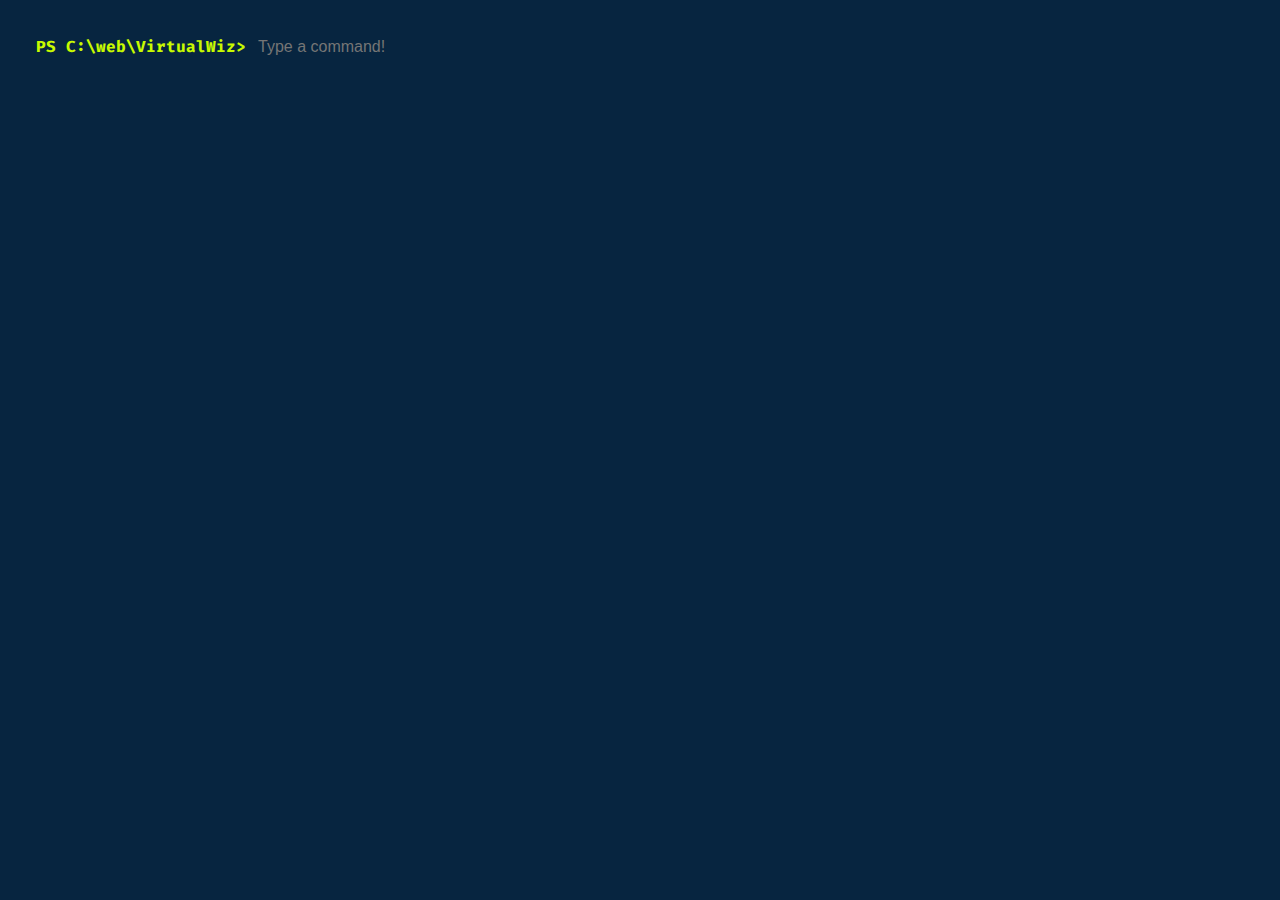
<file: terminal.html>
<!DOCTYPE html>
<html lang="en">

<head>
    <meta charset="UTF-8">
    <meta http-equiv="X-UA-Compatible" content="IE=edge">
    <meta name="viewport" content="width=device-width,initial-scale=1">
    <title>⋤⋥ WizTerminal | VirtualWiz | virtualwiz.who</title>
    <link rel="stylesheet" href="./assets/css/terminal.css">
</head>

<body>
    <main>
        <div class="interface">
            <div id="initial"></div>
        </div>
    </main>
    <script src="./assets/js/terminal.js"></script>
</body>

</html>
</file>
<file: assets/css/terminal.css>
@import url('https://fonts.googleapis.com/css2?family=Fira+Code:wght@400;600&display=swap');

html, body {
    width: 100%;
    height: 100%;
    margin: 0;
}

body {
    display: flex;
    max-width: 100%;
    flex-direction: column;
    background-position: center center;
    background-repeat: no-repeat;
    background-attachment: fixed;
    background-size: cover;
    background-color: #072540;
    min-height: 100vh;
    font-size: 16px;
    font-family: 'Fira Code', monospace;
	-webkit-touch-callout: none;
    -webkit-user-select: none;
    -khtml-user-select: none;
    -moz-user-select: none;
    -ms-user-select: none;
    user-select: none;
}

main {
    background-color: #072540;
    height: 100vh;
    max-width: 100%;
    color: white;
    display: flex;
    margin: 18px;
    overflow-x: hidden;
    overflow-y: auto;
    padding: 18px;
}

.prompt {
    color:#c8fa00;
    font-weight: bolder;
}

input {
    border: 0 hidden;
    outline: none;
    display: inline-flex;
    appearance: none;
    background: transparent;
    color: white;
    font-size: 16px;
}

.systemOutput {
    margin-top: 4px;
}

a {
    text-decoration: none;
    color: #d0b3ff;
}

ul {
    margin-bottom: 0;
}
</file>
